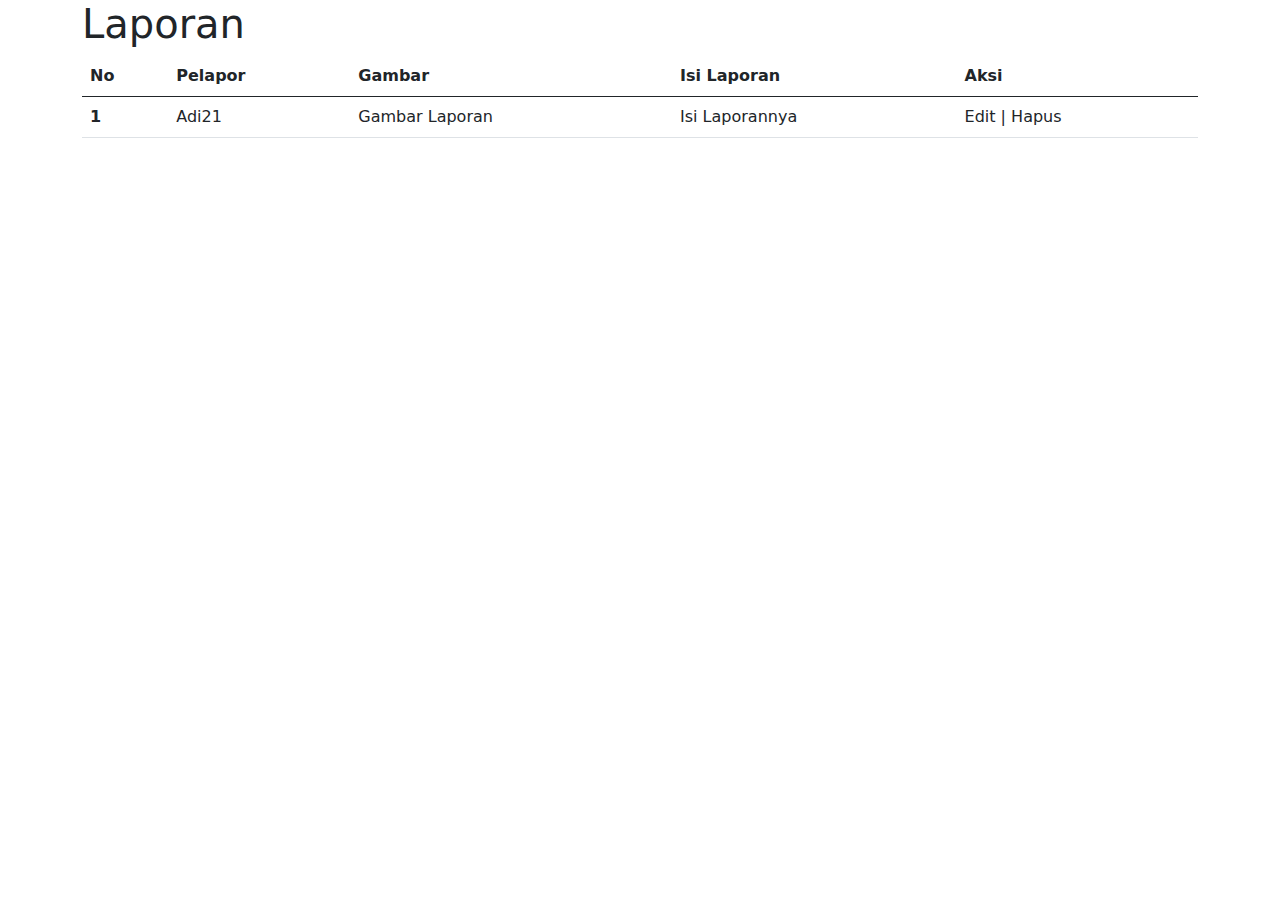
<file: Laporan.html>
<!DOCTYPE html>
<html>
<head>
	<title>Data Laporan</title>

	<link rel="stylesheet" type="text/css" href="css/bootstrap.min.css">

	<div class="container">
		<h1>Laporan</h1>
		
<table class="table">
  <thead>
    <tr>
      <th scope="col">No</th>
      <th scope="col">Pelapor</th>
      <th scope="col">Gambar</th>
      <th scope="col">Isi Laporan</th>
      <th scope="col">Aksi</th>
    </tr>
  </thead>
  <tbody>
    <tr>
      <th scope="row">1</th>
      <td>Adi21</td>
      <td>Gambar Laporan</td>
      <td>Isi Laporannya</td>
      <td>Edit | Hapus</td>
    </tr>
  </tbody>
</table>
	</div>
</head>
<body>

</body>
</html>
		
	</div>
</head>
<body>

</body>
</html>
</file>
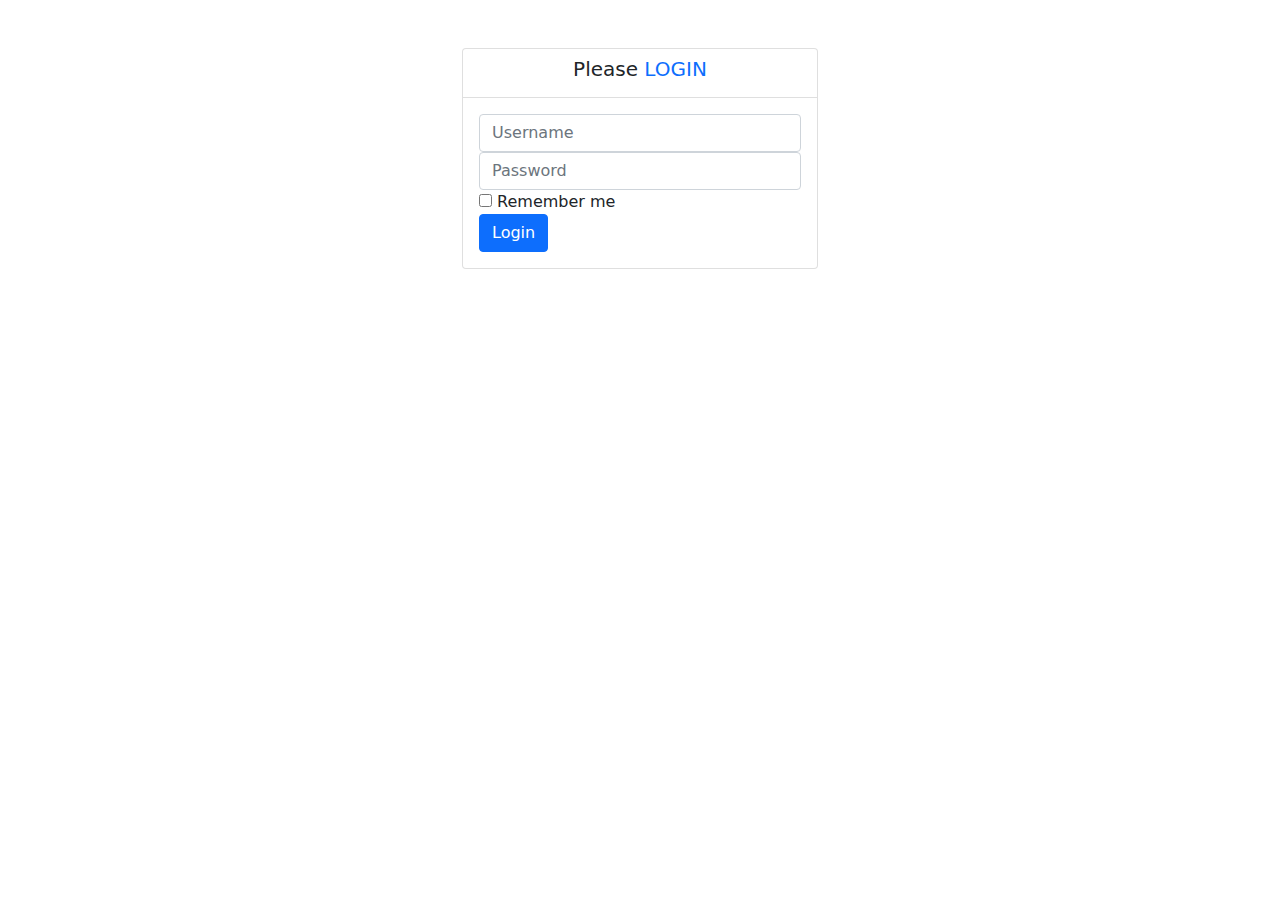
<file: login.html>
<!DOCTYPE html>
<html>
<head>
  <title>login</title>

<link rel="stylesheet" type="text/css" href="css/bootstrap.css">

<body>
    <div class="container">
      <div class="row justify-content-center mt-5">
        <div class="col-md-4">
          <div class="card">
            <div class="card-header bg-transparent mb-0"><h5 class="text-center">Please <span class="font-weight-bold text-primary">LOGIN</span></h5></div>
            <div class="card-body">
              <form action="">
                <div class="form-group">
                  <input type="text" name="" class="form-control" placeholder="Username">
                </div>
                <div class="form-group">
                  <input type="text" name="" class="form-control" placeholder="Password">
                </div>
                <div class="form-group custom-control custom-checkbox">
                  <input type="checkbox" class="custom-control-input" id="customControlAutosizing">
                  <label class="custom-control-label" for="customControlAutosizing">Remember me</label>
                </div>
                <div class="form-group">
                  <input type="submit" name="" value="Login" class="btn btn-primary btn-block">
                </div>
              </form>
            </div>
          </div>
        </div>
      </div>
    </div>
  </body>
  
</head>
<body>

</body>
</html>
</file>
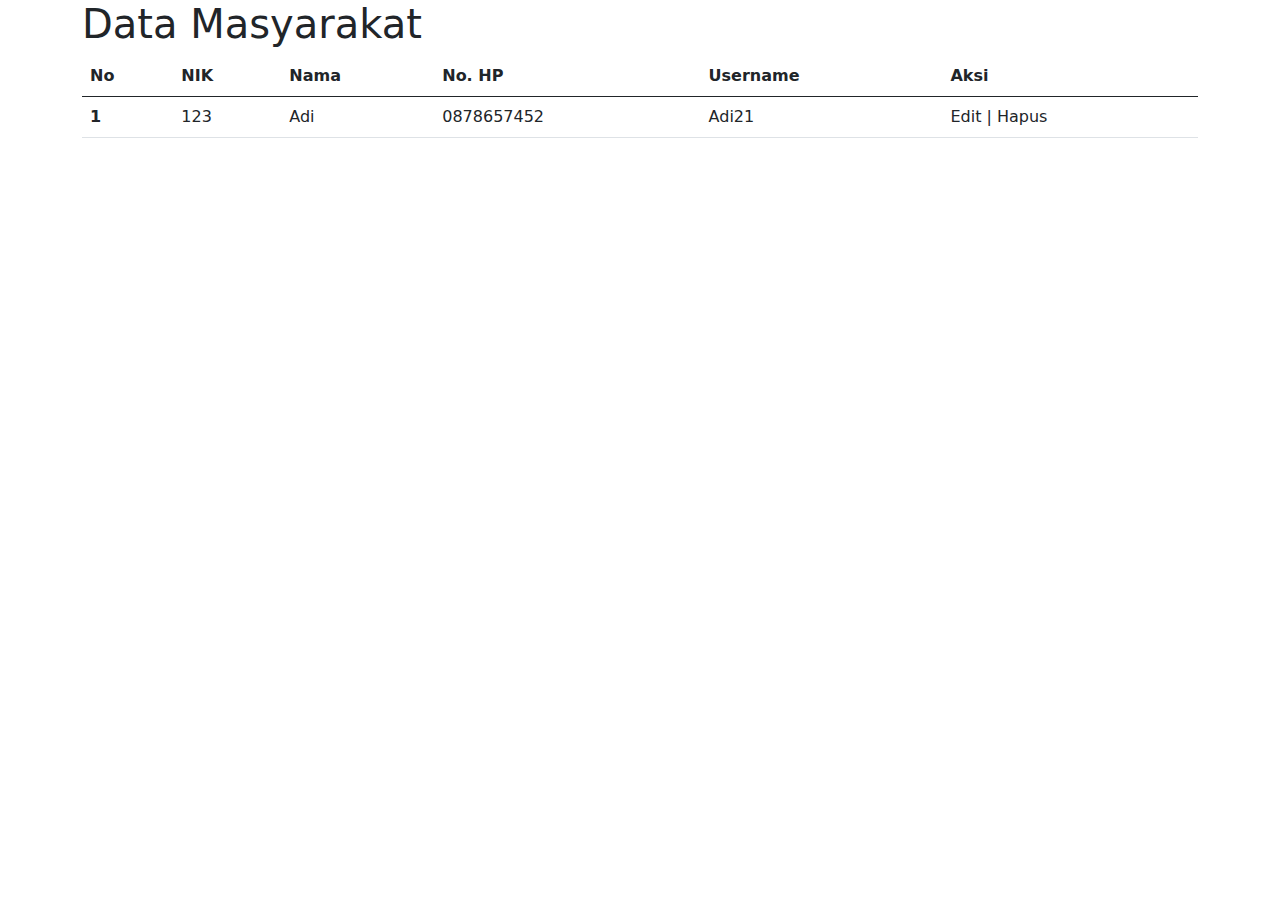
<file: masyarakat.html>
<!DOCTYPE html>
<html>
<head>
	<title>Data Masyarakat</title>

	<link rel="stylesheet" type="text/css" href="css/bootstrap.min.css">

	<div class="container">
		<h1>Data Masyarakat</h1>
		
<table class="table">
  <thead>
    <tr>
      <th scope="col">No</th>
      <th scope="col">NIK</th>
      <th scope="col">Nama</th>
      <th scope="col">No. HP</th>
      <th scope="col">Username</th>
      <th scope="col">Aksi</th>
    </tr>
  </thead>
  <tbody>
    <tr>
      <th scope="row">1</th>
      <td>123</td>
      <td>Adi</td>
      <td>0878657452</td>
      <td>Adi21</td>
      <td>Edit | Hapus</td>
    </tr>
  </tbody>
</table>
	</div>
</head>
<body>

</body>
</html>
</file>
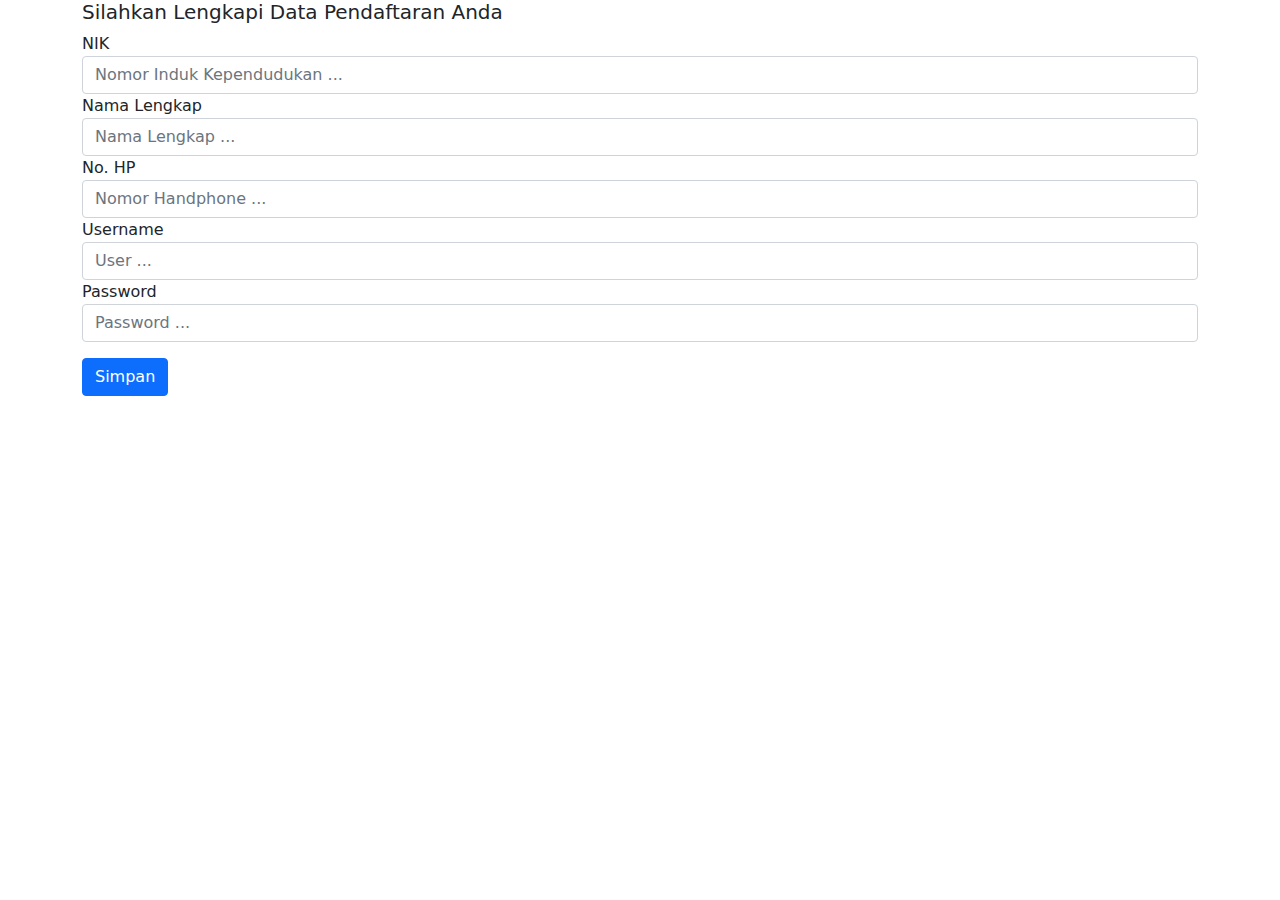
<file: pendaftaran.html>
<!DOCTYPE html>
<html>
<head>
	<title>Pendaftaran</title>
<link rel="stylesheet" type="text/css" href="css/bootstrap.css">
<div class="container">
	<h5>Silahkan Lengkapi Data Pendaftaran Anda</h5>
<form>
	<div class="form-group">
		<label for="nama">NIK</label>
		<input type="text" id="nama" class="form-control" placeholder="Nomor Induk Kependudukan ...">
	</div>

	<div class="form-group">
		<label for="umur">Nama Lengkap</label>
		<input type="number" id="umur" class="form-control" placeholder="Nama Lengkap ...">
	</div>
<div class="form-group">
		<label for="umur">No. HP</label>
		<input type="number" id="umur" class="form-control" placeholder="Nomor Handphone ...">
	</div>
	<div class="form-group">
		<label for="umur">Username</label>
		<input type="number" id="umur" class="form-control" placeholder="User ...">
	</div>
	<div class="form-group mb-3">
		<label for="umur">Password</label>
		<input type="number" id="umur" class="form-control" placeholder="Password ...">
	</div>

	<button type="submit" class="btn btn-primary">Simpan</button>
</form>
</div>
</head>
<body>

</body>
</html>
</file>
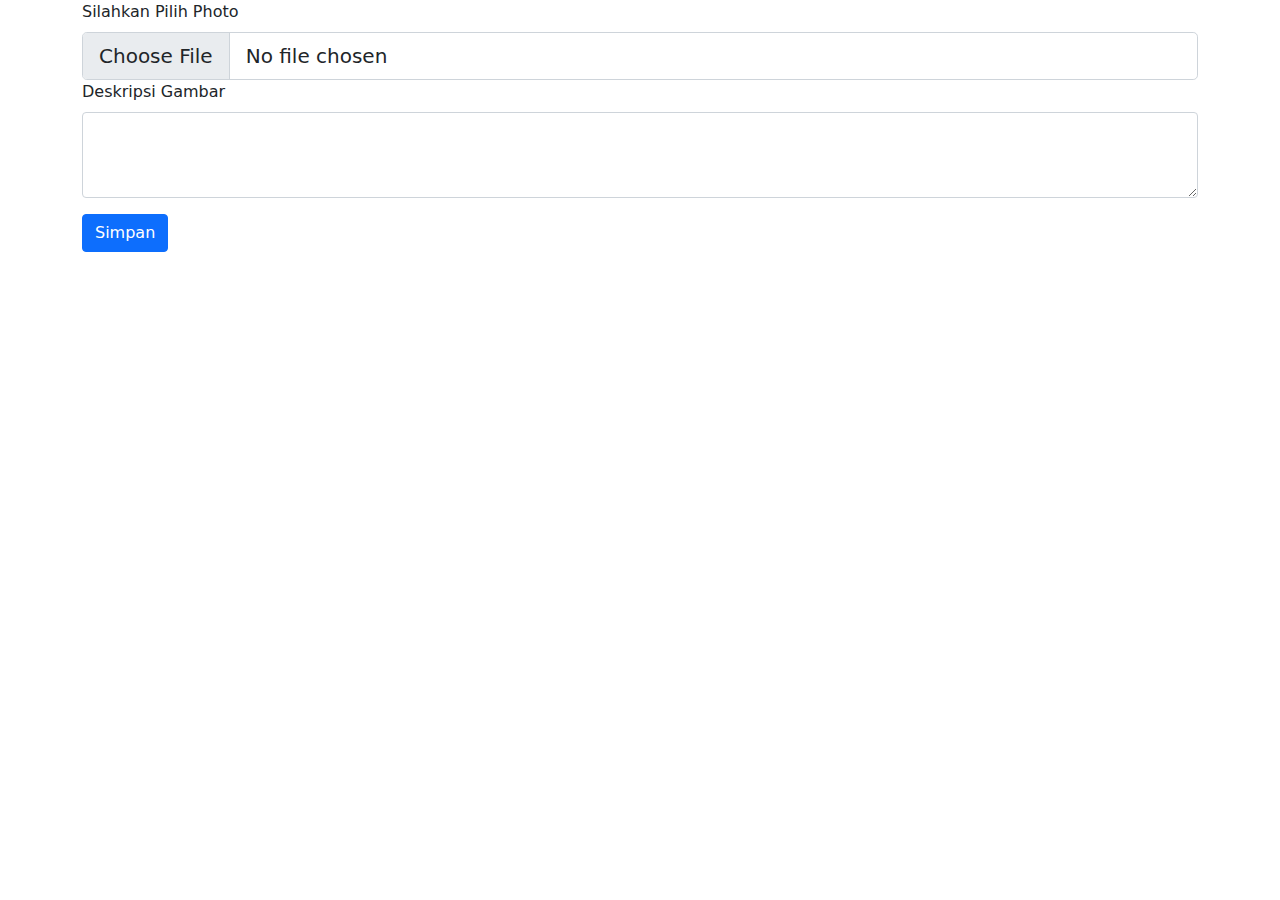
<file: upload-laporan.html>
<!DOCTYPE html>
<html>
<head>
	<title>Upload Laporan</title>
	<link rel="stylesheet" type="text/css" href="css/bootstrap.min.css">

<div class="container">
  <label for="formFileLg" class="form-label">Silahkan Pilih Photo</label>
  <input class="form-control form-control-lg" id="formFileLg" type="file">
  <div class="mb-3">
  <label for="exampleFormControlTextarea1" class="form-label">Deskripsi Gambar</label>
  <textarea class="form-control mb-3" id="exampleFormControlTextarea1" rows="3"></textarea>
  <div class="col-auto">
    <button type="submit" class="btn btn-primary mb-3">Simpan</button>
  </div>
</div>
</div>

</head>
<body>

</body>
</html>
</file>
